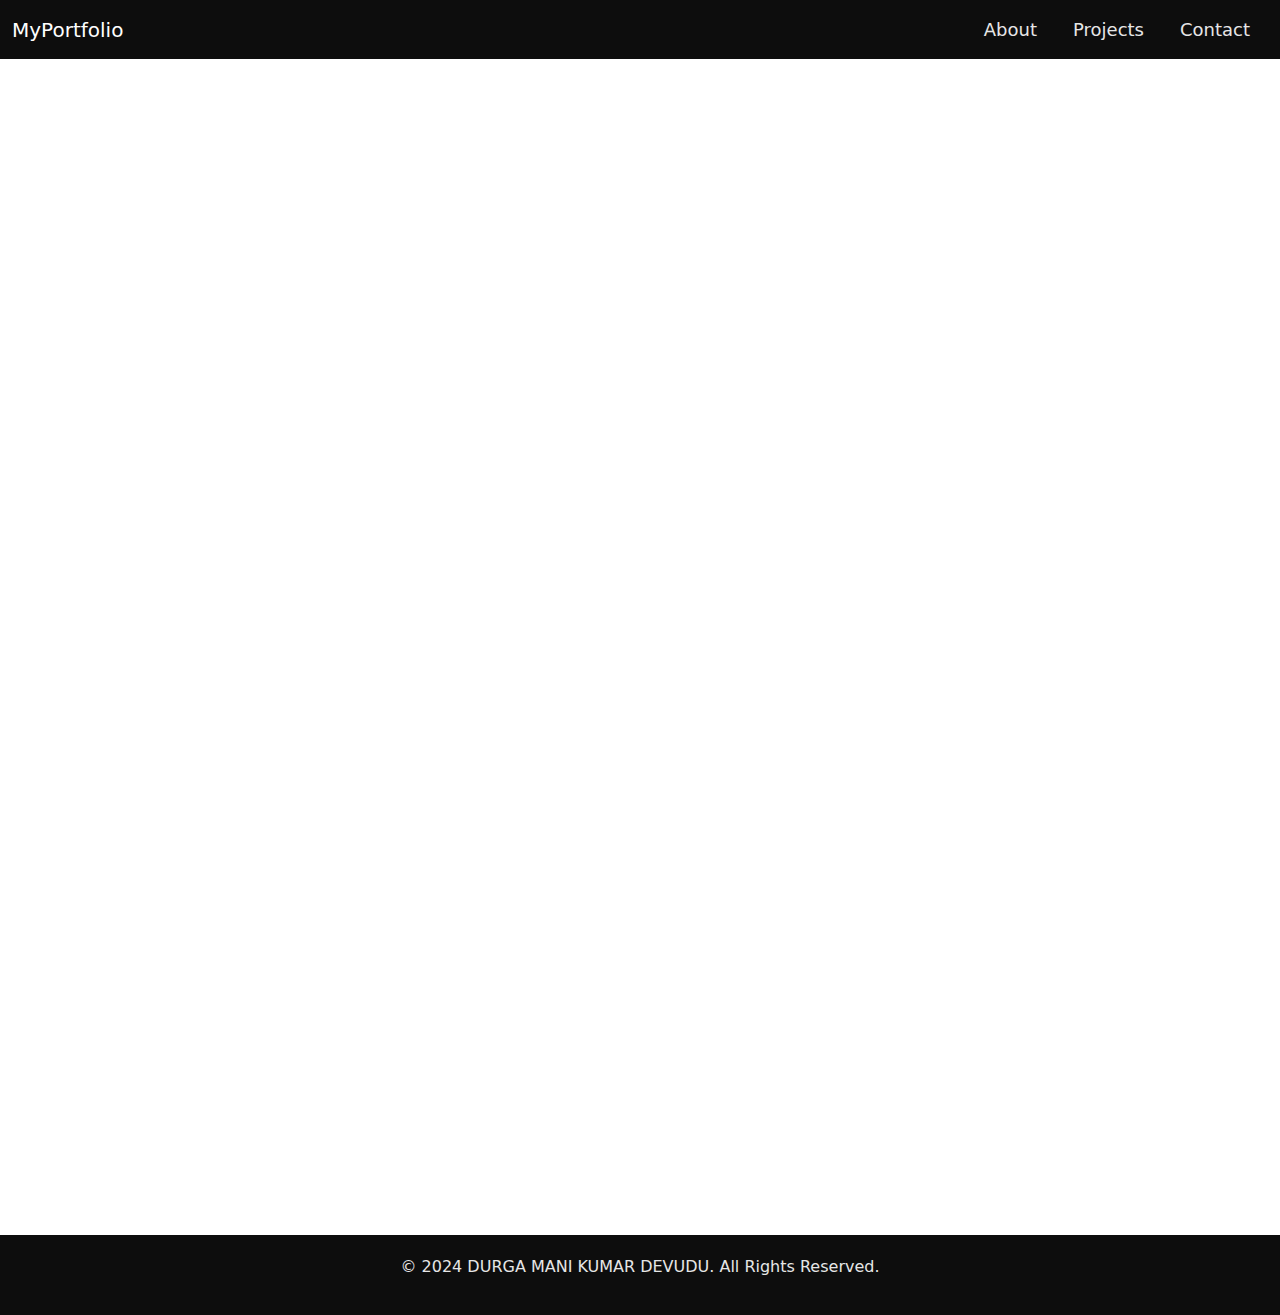
<file: myportfolio.html>
<html>
<head>
    <meta charset="UTF-8">
    <meta name="viewport" content="width=device-width, initial-scale=1.0">
    <title>My Portfolio</title>
    <link href="https://cdn.jsdelivr.net/npm/bootstrap@5.3.3/dist/css/bootstrap.min.css" rel="stylesheet">
    <script src="https://cdn.jsdelivr.net/npm/bootstrap@5.3.3/dist/js/bootstrap.bundle.min.js"></script>
    <script src="https://cdn.jsdelivr.net/npm/@popperjs/core@2.11.8/dist/umd/popper.min.js"></script>
    <link rel="stylesheet" href="https://cdnjs.cloudflare.com/ajax/libs/font-awesome/4.7.0/css/font-awesome.min.css">
    <link rel="stylesheet" type="text/css" href="myportfolio.css">
</head>
<body>
    <nav class="navbar navbar-expand-lg navbar-dark fixed-top">
        <div class="container-fluid">
            <a class="navbar-brand" href="#">MyPortfolio</a>
            <button class="navbar-toggler" type="button" data-bs-toggle="collapse" data-bs-target="#navbarNav" aria-controls="navbarNav" aria-expanded="false" aria-label="Toggle navigation">
                <span class="navbar-toggler-icon"></span>
            </button>
            <div class="collapse navbar-collapse" id="navbarNav">
                <ul class="navbar-nav ms-auto">
                    <li class="nav-item">
                        <a class="nav-link" href="#about">About</a>
                    </li>
                    <li class="nav-item">
                        <a class="nav-link" href="#projects">Projects</a>
                    </li>
                    <li class="nav-item">
                        <a class="nav-link" href="#contact">Contact</a>
                    </li>
                </ul>
            </div>
        </div>
    </nav>
    
    <div class="container mt-5 pt-5 fade-in">
        <div class="row">
            <div class="col-md-6 text-center">
                <img class="profile" src="myprofile" title="myProfile">
            </div>
            <div class="col-md-6 text-center">
                <h2>DURGA MANI KUMAR DEVUDU</h2>
                <p>JAVA Full Stack Developer</p>
                <button class="btn btn-custom"onclick="location.href='#contact'">Contact Info</button>
                <div>
                    <i class="fa fa-linkedin-square icon"></i>
                    <i class="fa fa-github icon"></i>
                </div>
            </div>
        </div> 
        <div id="about" class="row section-heading slide-up">
            <div class="col-12 text-center">
                <h1>About Me</h1>
                <div class="section-content">
                    <h2>Education</h2>
                    <p>B.Tech. in Civil Engineering</p>
			<p>
			As a civil engineering student, I'm diving into full stack Java to expand my skills and build projects for my portfolio.
			I'm learning to create both the front-end, what users see and interact with, and the back-end, the behind-the-scenes logic, of web applications using Java.
			This helps me showcase my ability to design and develop software solutions alongside my engineering expertise.
			</p>
                </div>
            </div>
        </div>
        <div id="projects" class="row section-heading slide-up">
            <div class="col-12 text-center">
                <h1>Projects</h1>
                <div class="section-content">
                    <h2>Project 1</h2>
                    <p>Description of project 1.</p>
                    <h2>Project 2</h2>
                    <p>Description of project 2.</p>
                </div>
            </div>
        </div>
        <div id="contact" class="row section-heading slide-up">
            <div class="col-12 text-center">
                <h1>Contact Me</h1>
                <div>
                    <i class="fa fa-envelope-square icon" ></i>
                    <a href="mailto:duragamanikumar2029@gmail.com" class="icon">Email</a>
                    <i class="fa fa-linkedin-square icon"></i>
                    <a href="https://www.linkedin.com/in/devudu-durga-mani-kumar-b21706273?utm_source=share&utm_campaign=share_via&utm_content=profile&utm_medium=android_app" class="icon">LinkedIn</a>
                </div>
            </div>
        </div>
    </div>

    <footer class="footer">
        <p>&copy; 2024 DURGA MANI KUMAR DEVUDU. All Rights Reserved.</p>
    </footer>
</body>
</html>
</file>
<file: myportfolio.css>
body {  
            background-color: #ffffff;
            color: #000000;
        }
        .navbar {
            background-color: #0d0d0d;
        }
        .navbar-nav .nav-link {
            color: #e6e6e6;
            font-size: 18px;
            margin: 0 10px;
        }
        .navbar-toggler {
            border: none;
        }
        .navbar-toggler:focus {
            outline: none;
        }
        .profile {
            width: 200px;
            height: 200px;
            border-radius: 50%;
        }
        .text-center {
            text-align: center;
        }
        .section-heading {
            padding: 40px 0;
        }
        .btn-custom {
            padding: 10px 20px;
            background-color: #000000;
            border: none;
            color: #e6e6e6;
            border-radius:5px;
            transition: background-color 0.3s;
        }
        .btn-custom:hover {
            background-color: #ffffff;
        }
        .icon {
            font-size: 24px;
            margin: 0 10px;
            color: #000000;
            transition: color 0.3s;
        }
        .icon:hover {
            color: #E5B80B;
        }
        .section-content {
            border: 1px solid #333;
            border-radius: 5px;
            padding: 20px;
            margin: 20px 0;
            background-color: #fbf9f3;
            transition: transform 0.3s;
        }
        .section-content:hover {
            transform: translateY(-10px);
        }
        .footer {
            background-color: #0d0d0d;
            color: #e6e6e6;
            padding: 20px 0;
            text-align: center;
        }
        @media (max-width: 768px) {
            .profile {
                margin: 0 auto;
            }
            .navbar-nav {
                text-align: center;
            }
        }
        .fade-in {
            opacity: 0;
            animation: fadeInAnimation ease 2s;
            animation-iteration-count: 1;
            animation-fill-mode: forwards;
        }
        @keyframes fadeInAnimation {
            0% {
                opacity: 0;
            }
            100% {
                opacity: 1;
            }
        }
        .slide-up {
            opacity: 0;
            transform: translateY(20px);
            animation: slideUpAnimation ease 1s;
            animation-iteration-count: 1;
            animation-fill-mode: forwards;
        }
        @keyframes slideUpAnimation {
            0% {
                opacity: 0;
                transform: translateY(20px);
            }
            100% {
                opacity: 1;
                transform: translateY(0);
            }
        }
</file>
